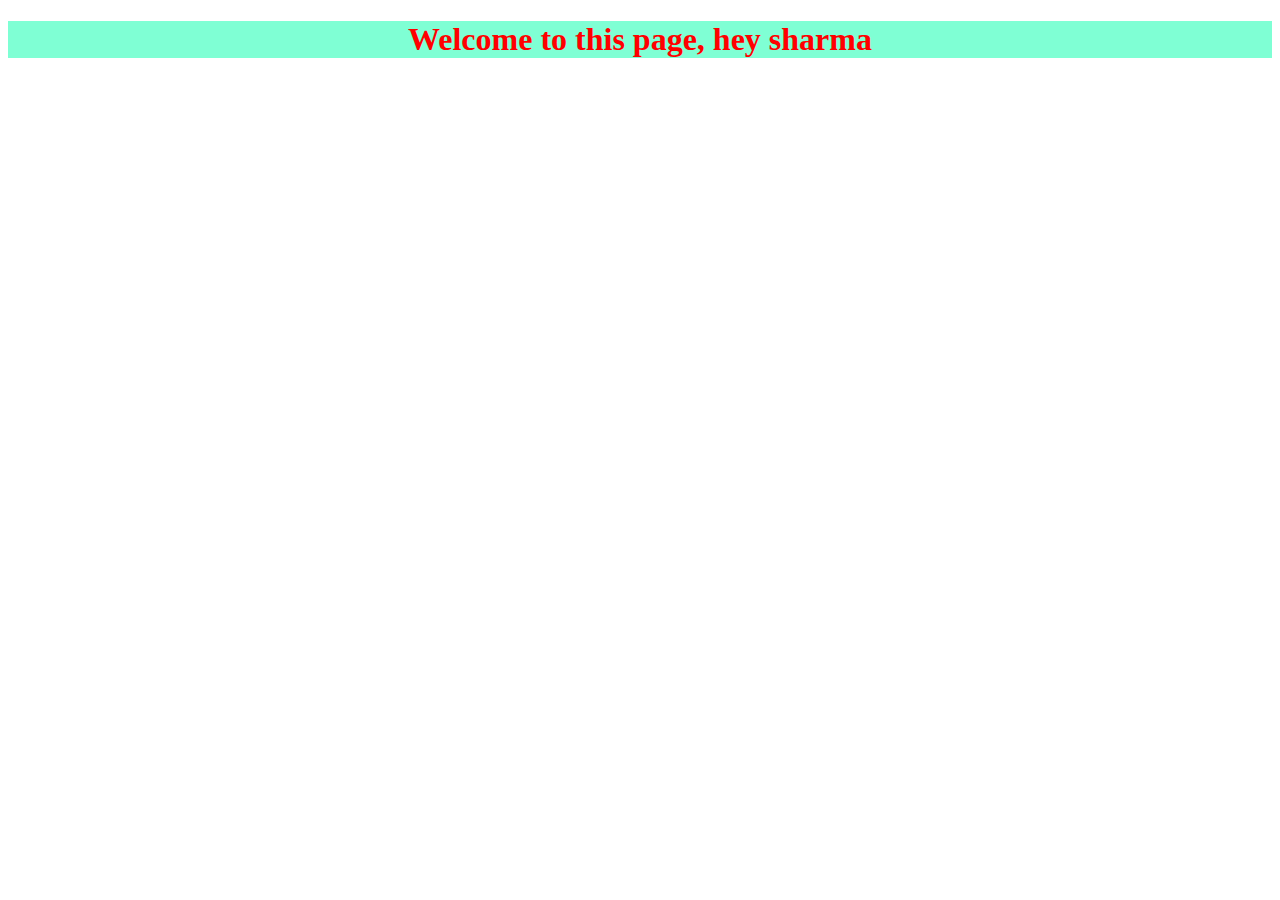
<file: index.html>
<!DOCTYPE html>
<html lang="en">
<head>
    <meta charset="UTF-8">
    <meta name="viewport" content="width=device-width, initial-scale=1.0">
    <title>Document</title>
    <link rel="stylesheet" href="style.css">

</head>
<body>
    <div><h1> Welcome to this page, hey sharma </h1></div>
    
</body>
</html>
</file>
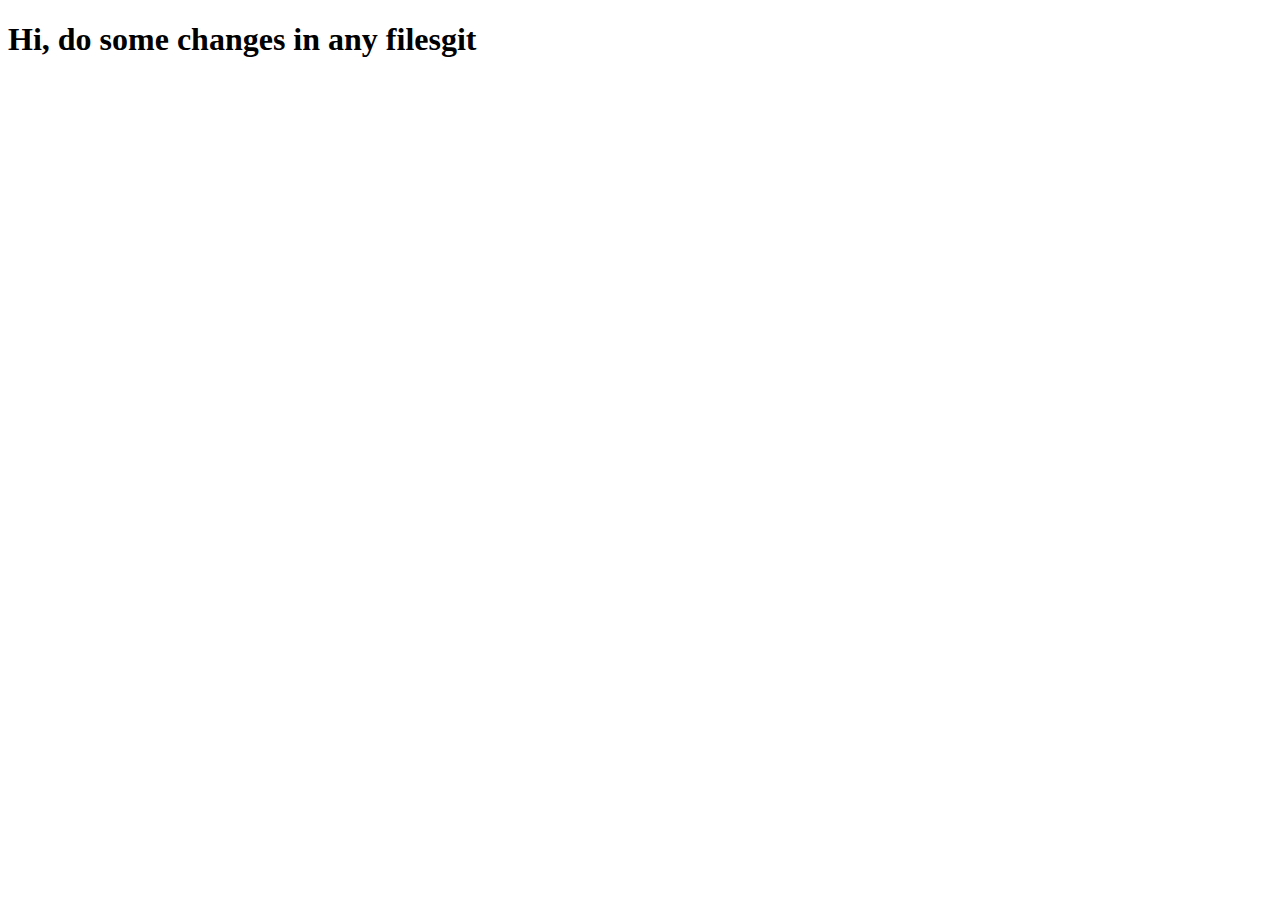
<file: abc.html>
<!DOCTYPE html>
<html lang="en">
<head>
    <meta charset="UTF-8">
    <meta name="viewport" content="width=device-width, initial-scale=1.0">
    <title>Document</title>
</head>
<body>
    <h1> Hi, do some changes in any filesgit</h1>
    
</body>
</html>
</file>
<file: style.css>
div{
    color: red;
    background-color: aquamarine;
    text-align: center;
}
</file>
